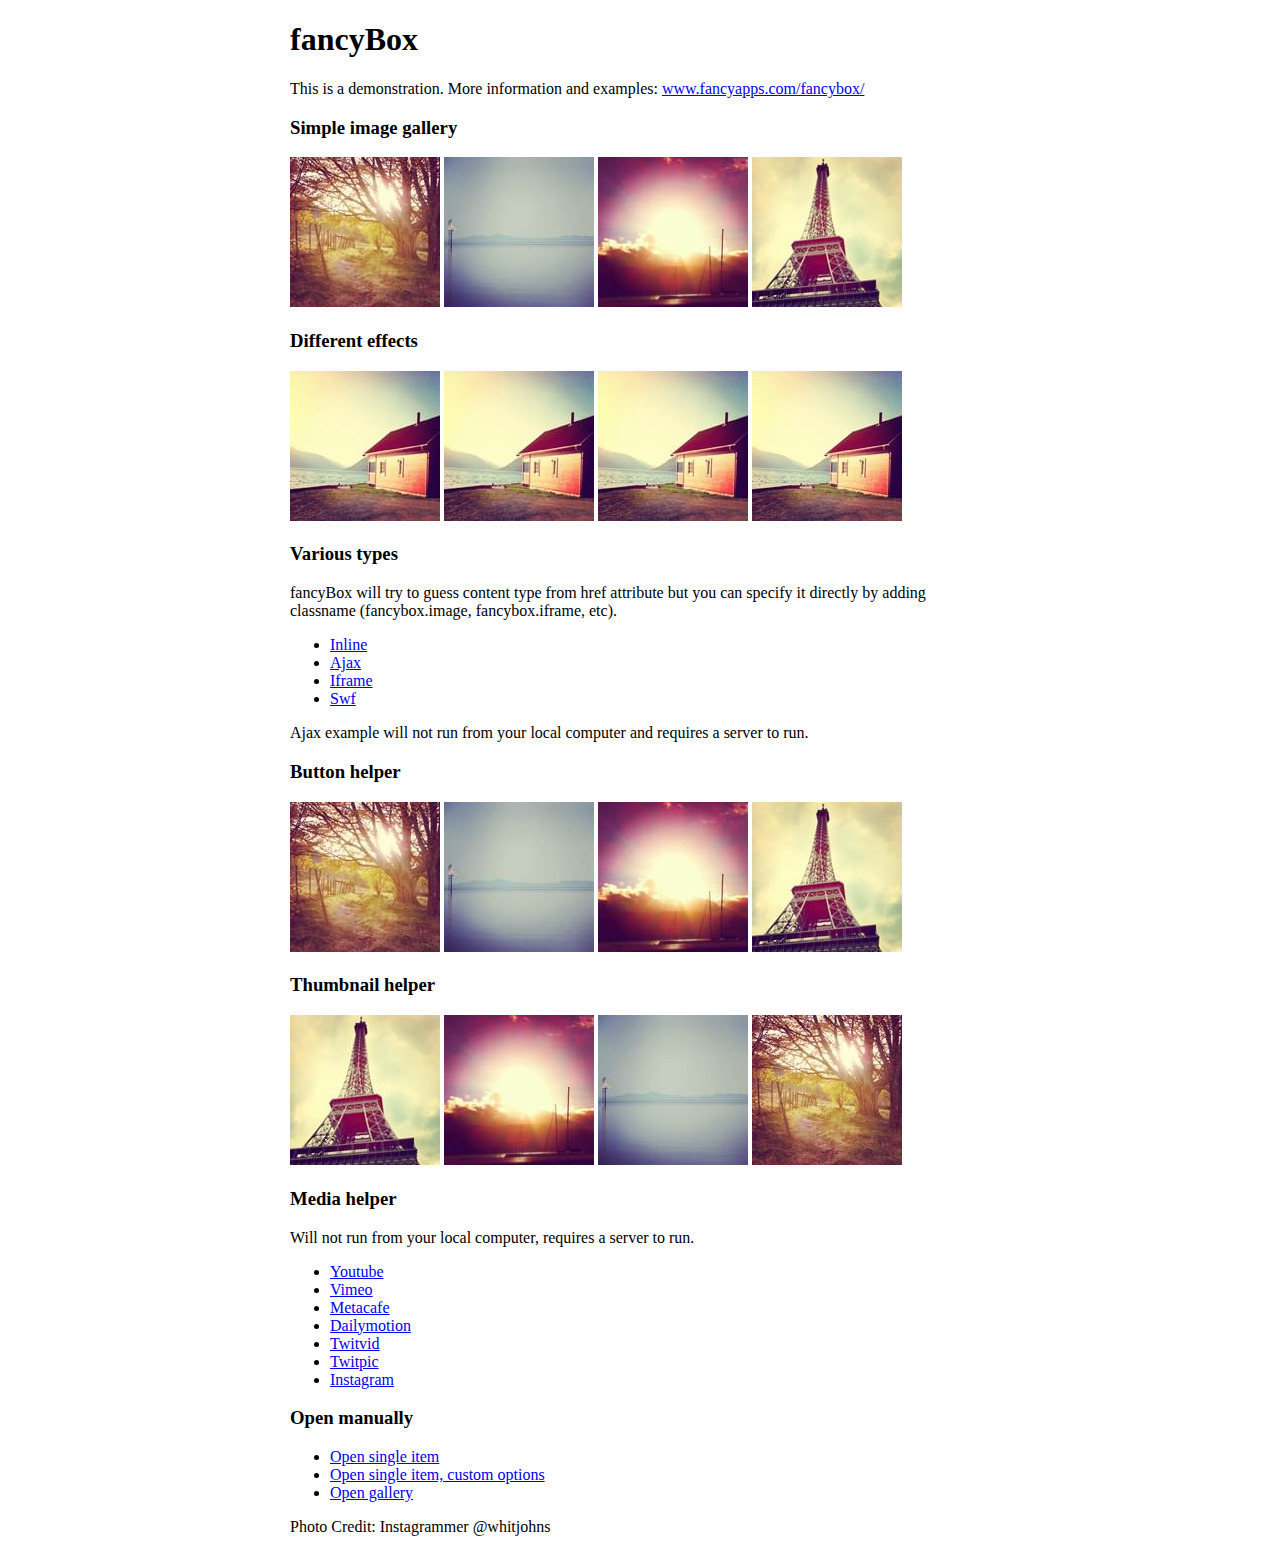
<file: vendors/fancybox/demo/index.html>
<!DOCTYPE html>
<html>
<head>
	<title>fancyBox - Fancy jQuery Lightbox Alternative | Demonstration</title>
	<meta http-equiv="Content-Type" content="text/html; charset=UTF-8" />

	<!-- Add jQuery library -->
	<script type="text/javascript" src="../lib/jquery-1.10.1.min.js"></script>

	<!-- Add mousewheel plugin (this is optional) -->
	<script type="text/javascript" src="../lib/jquery.mousewheel-3.0.6.pack.js"></script>

	<!-- Add fancyBox main JS and CSS files -->
	<script type="text/javascript" src="../source/jquery.fancybox.js?v=2.1.5"></script>
	<link rel="stylesheet" type="text/css" href="../source/jquery.fancybox.css?v=2.1.5" media="screen" />

	<!-- Add Button helper (this is optional) -->
	<link rel="stylesheet" type="text/css" href="../source/helpers/jquery.fancybox-buttons.css?v=1.0.5" />
	<script type="text/javascript" src="../source/helpers/jquery.fancybox-buttons.js?v=1.0.5"></script>

	<!-- Add Thumbnail helper (this is optional) -->
	<link rel="stylesheet" type="text/css" href="../source/helpers/jquery.fancybox-thumbs.css?v=1.0.7" />
	<script type="text/javascript" src="../source/helpers/jquery.fancybox-thumbs.js?v=1.0.7"></script>

	<!-- Add Media helper (this is optional) -->
	<script type="text/javascript" src="../source/helpers/jquery.fancybox-media.js?v=1.0.6"></script>

	<script type="text/javascript">
		$(document).ready(function() {
			/*
			 *  Simple image gallery. Uses default settings
			 */

			$('.fancybox').fancybox();

			/*
			 *  Different effects
			 */

			// Change title type, overlay closing speed
			$(".fancybox-effects-a").fancybox({
				helpers: {
					title : {
						type : 'outside'
					},
					overlay : {
						speedOut : 0
					}
				}
			});

			// Disable opening and closing animations, change title type
			$(".fancybox-effects-b").fancybox({
				openEffect  : 'none',
				closeEffect	: 'none',

				helpers : {
					title : {
						type : 'over'
					}
				}
			});

			// Set custom style, close if clicked, change title type and overlay color
			$(".fancybox-effects-c").fancybox({
				wrapCSS    : 'fancybox-custom',
				closeClick : true,

				openEffect : 'none',

				helpers : {
					title : {
						type : 'inside'
					},
					overlay : {
						css : {
							'background' : 'rgba(238,238,238,0.85)'
						}
					}
				}
			});

			// Remove padding, set opening and closing animations, close if clicked and disable overlay
			$(".fancybox-effects-d").fancybox({
				padding: 0,

				openEffect : 'elastic',
				openSpeed  : 150,

				closeEffect : 'elastic',
				closeSpeed  : 150,

				closeClick : true,

				helpers : {
					overlay : null
				}
			});

			/*
			 *  Button helper. Disable animations, hide close button, change title type and content
			 */

			$('.fancybox-buttons').fancybox({
				openEffect  : 'none',
				closeEffect : 'none',

				prevEffect : 'none',
				nextEffect : 'none',

				closeBtn  : false,

				helpers : {
					title : {
						type : 'inside'
					},
					buttons	: {}
				},

				afterLoad : function() {
					this.title = 'Image ' + (this.index + 1) + ' of ' + this.group.length + (this.title ? ' - ' + this.title : '');
				}
			});


			/*
			 *  Thumbnail helper. Disable animations, hide close button, arrows and slide to next gallery item if clicked
			 */

			$('.fancybox-thumbs').fancybox({
				prevEffect : 'none',
				nextEffect : 'none',

				closeBtn  : false,
				arrows    : false,
				nextClick : true,

				helpers : {
					thumbs : {
						width  : 50,
						height : 50
					}
				}
			});

			/*
			 *  Media helper. Group items, disable animations, hide arrows, enable media and button helpers.
			*/
			$('.fancybox-media')
				.attr('rel', 'media-gallery')
				.fancybox({
					openEffect : 'none',
					closeEffect : 'none',
					prevEffect : 'none',
					nextEffect : 'none',

					arrows : false,
					helpers : {
						media : {},
						buttons : {}
					}
				});

			/*
			 *  Open manually
			 */

			$("#fancybox-manual-a").click(function() {
				$.fancybox.open('1_b.jpg');
			});

			$("#fancybox-manual-b").click(function() {
				$.fancybox.open({
					href : 'iframe.html',
					type : 'iframe',
					padding : 5
				});
			});

			$("#fancybox-manual-c").click(function() {
				$.fancybox.open([
					{
						href : '1_b.jpg',
						title : 'My title'
					}, {
						href : '2_b.jpg',
						title : '2nd title'
					}, {
						href : '3_b.jpg'
					}
				], {
					helpers : {
						thumbs : {
							width: 75,
							height: 50
						}
					}
				});
			});


		});
	</script>
	<style type="text/css">
		.fancybox-custom .fancybox-skin {
			box-shadow: 0 0 50px #222;
		}

		body {
			max-width: 700px;
			margin: 0 auto;
		}
	</style>
</head>
<body>
	<h1>fancyBox</h1>

	<p>This is a demonstration. More information and examples: <a href="http://fancyapps.com/fancybox/">www.fancyapps.com/fancybox/</a></p>

	<h3>Simple image gallery</h3>
	<p>
		<a class="fancybox" href="1_b.jpg" data-fancybox-group="gallery" title="Lorem ipsum dolor sit amet"><img src="1_s.jpg" alt="" /></a>

		<a class="fancybox" href="2_b.jpg" data-fancybox-group="gallery" title="Etiam quis mi eu elit temp"><img src="2_s.jpg" alt="" /></a>

		<a class="fancybox" href="3_b.jpg" data-fancybox-group="gallery" title="Cras neque mi, semper leon"><img src="3_s.jpg" alt="" /></a>

		<a class="fancybox" href="4_b.jpg" data-fancybox-group="gallery" title="Sed vel sapien vel sem uno"><img src="4_s.jpg" alt="" /></a>
	</p>

	<h3>Different effects</h3>
	<p>
		<a class="fancybox-effects-a" href="5_b.jpg" title="Lorem ipsum dolor sit amet, consectetur adipiscing elit"><img src="5_s.jpg" alt="" /></a>

		<a class="fancybox-effects-b" href="5_b.jpg" title="Lorem ipsum dolor sit amet, consectetur adipiscing elit"><img src="5_s.jpg" alt="" /></a>

		<a class="fancybox-effects-c" href="5_b.jpg" title="Lorem ipsum dolor sit amet, consectetur adipiscing elit"><img src="5_s.jpg" alt="" /></a>

		<a class="fancybox-effects-d" href="5_b.jpg" title="Lorem ipsum dolor sit amet, consectetur adipiscing elit"><img src="5_s.jpg" alt="" /></a>
	</p>

	<h3>Various types</h3>
	<p>
		fancyBox will try to guess content type from href attribute but you can specify it directly by adding classname (fancybox.image, fancybox.iframe, etc).
	</p>
	<ul>
		<li><a class="fancybox" href="#inline1" title="Lorem ipsum dolor sit amet">Inline</a></li>
		<li><a class="fancybox fancybox.ajax" href="ajax.txt">Ajax</a></li>
		<li><a class="fancybox fancybox.iframe" href="iframe.html">Iframe</a></li>
		<li><a class="fancybox" href="http://www.adobe.com/jp/events/cs3_web_edition_tour/swfs/perform.swf">Swf</a></li>
	</ul>

	<div id="inline1" style="width:400px;display: none;">
		<h3>Etiam quis mi eu elit</h3>
		<p>
			Lorem ipsum dolor sit amet, consectetur adipiscing elit. Etiam quis mi eu elit tempor facilisis id et neque. Nulla sit amet sem sapien. Vestibulum imperdiet porta ante ac ornare. Nulla et lorem eu nibh adipiscing ultricies nec at lacus. Cras laoreet ultricies sem, at blandit mi eleifend aliquam. Nunc enim ipsum, vehicula non pretium varius, cursus ac tortor. Vivamus fringilla congue laoreet. Quisque ultrices sodales orci, quis rhoncus justo auctor in. Phasellus dui eros, bibendum eu feugiat ornare, faucibus eu mi. Nunc aliquet tempus sem, id aliquam diam varius ac. Maecenas nisl nunc, molestie vitae eleifend vel, iaculis sed magna. Aenean tempus lacus vitae orci posuere porttitor eget non felis. Donec lectus elit, aliquam nec eleifend sit amet, vestibulum sed nunc.
		</p>
	</div>

	<p>
		Ajax example will not run from your local computer and requires a server to run.
	</p>

	<h3>Button helper</h3>
	<p>
		<a class="fancybox-buttons" data-fancybox-group="button" href="1_b.jpg"><img src="1_s.jpg" alt="" /></a>

		<a class="fancybox-buttons" data-fancybox-group="button" href="2_b.jpg"><img src="2_s.jpg" alt="" /></a>

		<a class="fancybox-buttons" data-fancybox-group="button" href="3_b.jpg"><img src="3_s.jpg" alt="" /></a>

		<a class="fancybox-buttons" data-fancybox-group="button" href="4_b.jpg"><img src="4_s.jpg" alt="" /></a>
	</p>

	<h3>Thumbnail helper</h3>
	<p>
		<a class="fancybox-thumbs" data-fancybox-group="thumb" href="4_b.jpg"><img src="4_s.jpg" alt="" /></a>

		<a class="fancybox-thumbs" data-fancybox-group="thumb" href="3_b.jpg"><img src="3_s.jpg" alt="" /></a>

		<a class="fancybox-thumbs" data-fancybox-group="thumb" href="2_b.jpg"><img src="2_s.jpg" alt="" /></a>

		<a class="fancybox-thumbs" data-fancybox-group="thumb" href="1_b.jpg"><img src="1_s.jpg" alt="" /></a>
	</p>

	<h3>Media helper</h3>
	<p>
		Will not run from your local computer, requires a server to run.
	</p>

	<ul>
		<li><a class="fancybox-media" href="http://www.youtube.com/watch?v=opj24KnzrWo">Youtube</a></li>
		<li><a class="fancybox-media" href="http://vimeo.com/47480346">Vimeo</a></li>
		<li><a class="fancybox-media" href="http://www.metacafe.com/watch/7635964/">Metacafe</a></li>
		<li><a class="fancybox-media" href="http://www.dailymotion.com/video/xoeylt_electric-guest-this-head-i-hold_music">Dailymotion</a></li>
		<li><a class="fancybox-media" href="http://twitvid.com/QY7MD">Twitvid</a></li>
		<li><a class="fancybox-media" href="http://twitpic.com/7p93st">Twitpic</a></li>
		<li><a class="fancybox-media" href="http://instagr.am/p/IejkuUGxQn">Instagram</a></li>
	</ul>

	<h3>Open manually</h3>
	<ul>
		<li><a id="fancybox-manual-a" href="javascript:;">Open single item</a></li>
		<li><a id="fancybox-manual-b" href="javascript:;">Open single item, custom options</a></li>
		<li><a id="fancybox-manual-c" href="javascript:;">Open gallery</a></li>
	</ul>

	<p>
		Photo Credit: Instagrammer @whitjohns
	</p>
</body>
</html>
</file>
